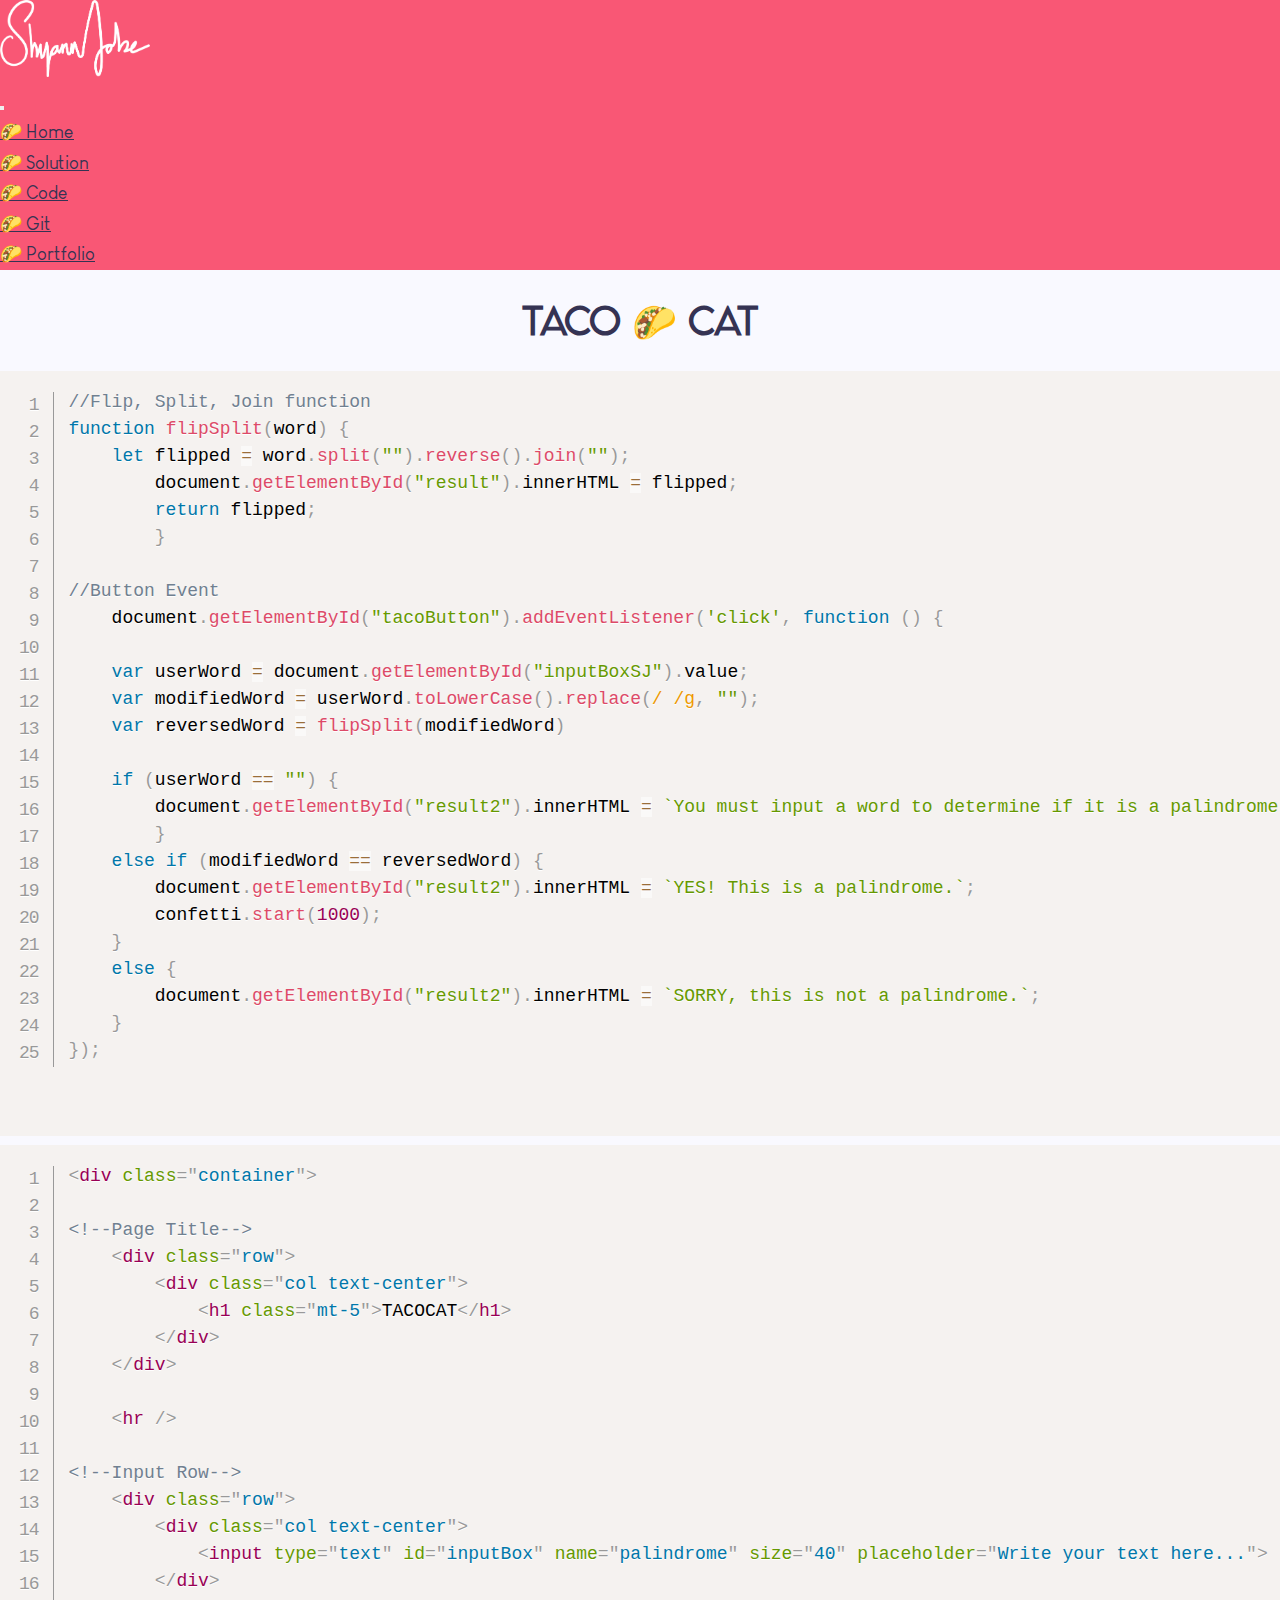
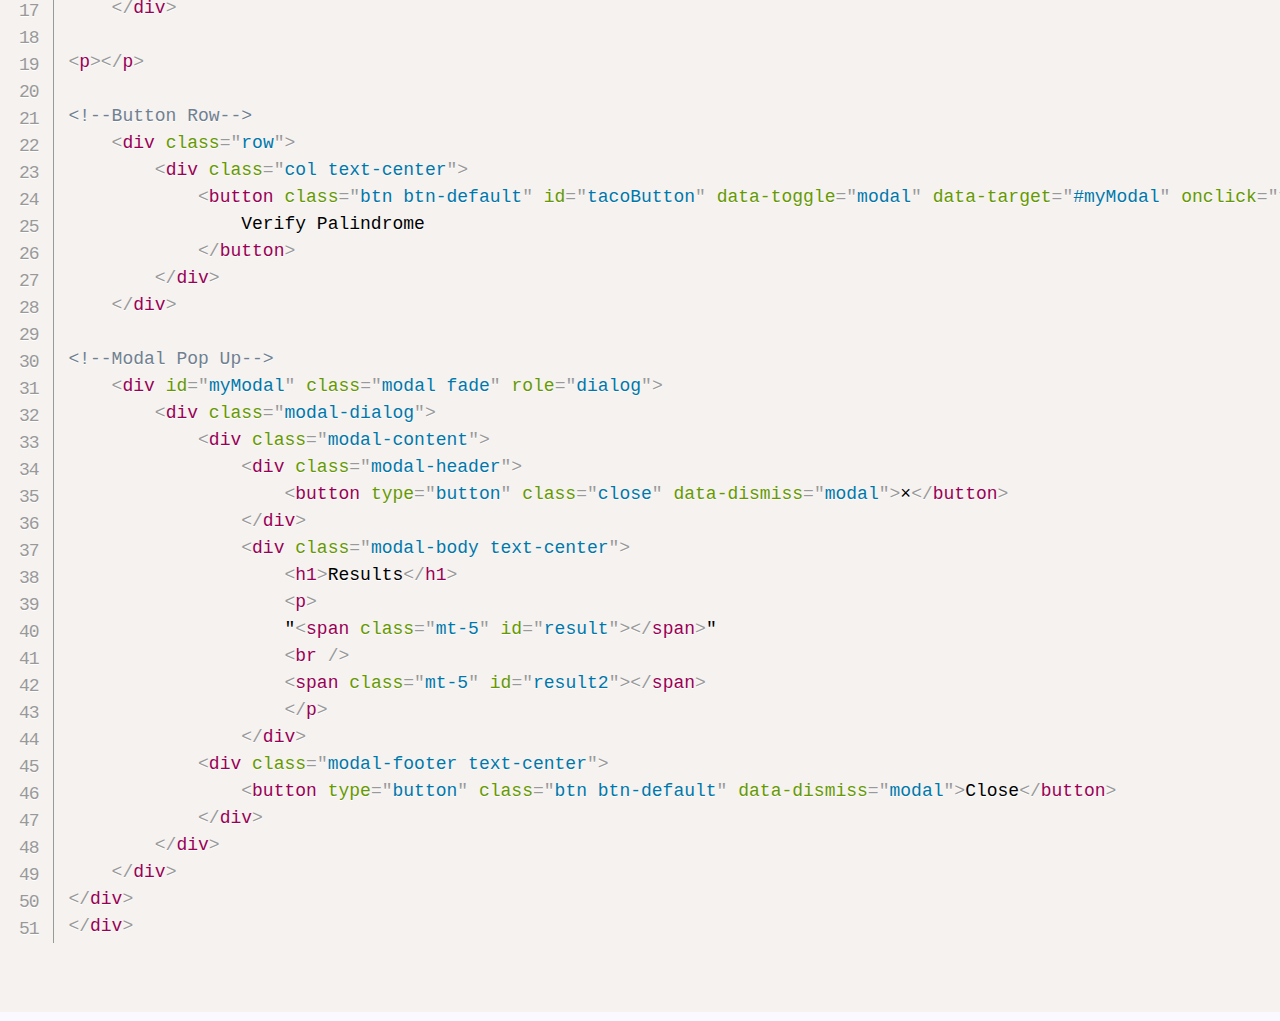
<file: Code.html>
﻿<!DOCTYPE html>
<html lang="en">

<head>

    <meta http-equiv="Content-Type" content="text/html; charset=UTF-8">
    <title>Taco Cat | Shyann Jobe</title>
    <meta name="description" content="Shyann Jobe">
    <meta name="viewport" content="width=device-width, initial-scale=1, maximum-scale=1">
    <link rel="shortcut icon" type="image/x-icon" href="Images/onestar.png">

    <!-- Bootstrap core CSS -->
    <link rel="stylesheet" href="https://stackpath.bootstrapcdn.com/bootstrap/4.5.0/css/bootstrap.min.css" integrity="sha384-9aIt2nRpC12Uk9gS9baDl411NQApFmC26EwAOH8WgZl5MYYxFfc+NcPb1dKGj7Sk" crossorigin="anonymous">
    <!--Custom CSS-->
    <link href="Content/Custom.css" rel="stylesheet" />
    <link href="Content/prism.css" rel="stylesheet" />
</head>

<body>

    <!-- Navigation -->
    <nav class="navbar navbar-expand-lg navbar-dark banner-color static-top">
        <div class="container">
            <!-- logo image -->
            <div class="site-logo">
                <a href="index.html">
                    <img src="Images/signature2.png" width="150" alt="Shyann Jobe" />
                </a>
            </div>
            <button class="navbar-toggler" type="button" data-toggle="collapse" data-target="#navbarResponsive" aria-controls="navbarResponsive" aria-expanded="false" aria-label="Toggle navigation">
                <span class="navbar-toggler-icon"></span>
            </button>
            <div class="collapse navbar-collapse" id="navbarResponsive">
                <ul class="navbar-nav ml-auto">
                    <li class="nav-item">
                        <a class="nav-link" href="/Index.html">
                            🌮 Home
                        </a>
                    </li>
                    <li class="nav-item">
                        <a class="nav-link" href="/Solve.html">🌮 Solution</a>
                    </li>
                    <li class="nav-item  active">
                        <a class="nav-link" href="/Code.html">🌮 Code</a>
                    </li>
                    <li class="nav-item">
                        <a class="nav-link" href="//github.com/helloshyann/TacoCatMiniSite" target="_blank">🌮 Git</a>
                    </li>
                    <li class="nav-item">
                        <a class="nav-link" href="//shyann.netlify.app" target="_blank">🌮 Portfolio</a>
                    </li>
                </ul>
            </div>
        </div>
    </nav>

    <!-- Page Content -->
    <div class="container">
        <div class="row">
            <div class="col-lg-12 text-center">
                <h1 class="mt-5">TACO 🌮 CAT</h1>
                <p class="lead"></p>

                <pre>
<code class="language-js line-numbers">//Flip, Split, Join function
function flipSplit(word) {
    let flipped = word.split("").reverse().join("");
        document.getElementById("result").innerHTML = flipped;
        return flipped;
        }

//Button Event
    document.getElementById("tacoButton").addEventListener('click', function () {

    var userWord = document.getElementById("inputBoxSJ").value;
    var modifiedWord = userWord.toLowerCase().replace(/ /g, "");
    var reversedWord = flipSplit(modifiedWord)

    if (userWord == "") {
        document.getElementById("result2").innerHTML = `You must input a word to determine if it is a palindrome.</h5>`;
        }
    else if (modifiedWord == reversedWord) {
        document.getElementById("result2").innerHTML = `<h5>YES! This is a palindrome.</h5>`;
        confetti.start(1000);
    }
    else {
        document.getElementById("result2").innerHTML = `<h5>SORRY, this is not a palindrome.</h5>`;
    }
});
</code>
                </pre>

                <pre>
<code class="language-html line-numbers">&lt;div class="container">

&lt;!--Page Title-->
    &lt;div class="row">
        &lt;div class="col text-center">
            &lt;h1 class="mt-5">TACOCAT&lt;/h1>
        &lt;/div>
    &lt;/div>

    &lt;hr />

&lt;!--Input Row-->
    &lt;div class="row">
        &lt;div class="col text-center">
            &lt;input type="text" id="inputBox" name="palindrome" size="40" placeholder="Write your text here...">
        &lt;/div>
    &lt;/div>

&lt;p>&lt;/p>

&lt;!--Button Row-->
    &lt;div class="row">
        &lt;div class="col text-center">
            &lt;button class="btn btn-default" id="tacoButton" data-toggle="modal" data-target="#myModal" onclick="flipSplit()">
                Verify Palindrome
            &lt;/button>
        &lt;/div>
    &lt;/div>

&lt;!--Modal Pop Up-->
    &lt;div id="myModal" class="modal fade" role="dialog">
        &lt;div class="modal-dialog">
            &lt;div class="modal-content">
                &lt;div class="modal-header">
                    &lt;button type="button" class="close" data-dismiss="modal">&times;&lt;/button>
                &lt;/div>
                &lt;div class="modal-body text-center">
                    &lt;h1>Results&lt;/h1>
                    &lt;p>
                    "&lt;span class="mt-5" id="result">&lt;/span>"
                    &lt;br />
                    &lt;span class="mt-5" id="result2">&lt;/span>
                    &lt;/p>
                &lt;/div>
            &lt;div class="modal-footer text-center">
                &lt;button type="button" class="btn btn-default" data-dismiss="modal">Close&lt;/button>
            &lt;/div>
        &lt;/div>
    &lt;/div>
&lt;/div>
&lt;/div>
</code>
    </pre>

            </div>
        </div>
    </div>

    <!-- Bootstrap core JavaScript PrismJS -->
    <script src="//code.jquery.com/jquery-3.5.1.slim.min.js" integrity="sha384-DfXdz2htPH0lsSSs5nCTpuj/zy4C+OGpamoFVy38MVBnE+IbbVYUew+OrCXaRkfj" crossorigin="anonymous"></script>
    <script src="//cdn.jsdelivr.net/npm/popper.js@1.16.0/dist/umd/popper.min.js" integrity="sha384-Q6E9RHvbIyZFJoft+2mJbHaEWldlvI9IOYy5n3zV9zzTtmI3UksdQRVvoxMfooAo" crossorigin="anonymous"></script>
    <script src="//stackpath.bootstrapcdn.com/bootstrap/4.5.0/js/bootstrap.min.js" integrity="sha384-OgVRvuATP1z7JjHLkuOU7Xw704+h835Lr+6QL9UvYjZE3Ipu6Tp75j7Bh/kR0JKI" crossorigin="anonymous"></script>
    <script src="Scripts/prism.js"></script>
</body>

</html>
</file>
<file: Content/Custom.css>
﻿@charset "UTF-8";
@import url("https://fonts.googleapis.com/css?family=Rubik:300,300i,400,400i,500,500i,700,700i,900,900i&display=swap&subset=cyrillic");
@import url('Custom.css');


/*
    
    Shyann Jobe Portfolio Color Scheme

    Pink = #F95775
    Purple = #6C6FE5
    Green = #44D7B6
    Yellow = #F9C910

    REMEMBER TO CHANGE COLOR SCHEMES FOR (.banner-color) AND (.btn-default background) AND (.modal h)

*/


* {
    margin: 0;
    padding: 0;
    box-sizing: border-box;
}

html {
    margin: 0 !important;
    overflow: auto !important;
}

body {
    color: #353353;
    background-color: #F9F9FF;
    font-family: LouisGeorge, sans-serif;
    font-size: 18px;
    line-height: 1.7;
    overflow-x: hidden;
    -webkit-font-smoothing: antialiased;
    -moz-osx-font-smoothing: grayscale;
}

.banner-color {
    background-color: #F95775;
}

img {
    max-width: 100%;
    height: auto;
}

.text-center {
    text-align: center;
}

.text-left {
    text-align: left;
}

.text-right {
    text-align: right;
}

.relative {
    position: relative;
}

.responsive {
    max-width: 100%;
    height: auto;
}

    .modal h1 {
        color: #F95775;
        margin: 0;
    }

    .modal p {
        font-size: 14px;
        opacity: 0.7;
    }

/*=================================================================*/
/*                      TYPOGRAPHY                              
/*=================================================================*/

@font-face {
    font-family: "lemonmilk";
    src: url("../Fonts/LEMONMILK-Light.ttf");
}

@font-face {
    font-family: 'LouisGeorge';
    src: url('../Fonts/LouisGeorge.ttf') format('truetype');
}

h1, h2, h3, h4, h6 {
    color: #353353;
    font-family: "lemonmilk", sans-serif !important;
    font-weight: 700;
    margin: 20px 0;
}

h1 {
    font-size: 36px;
}

h2 {
    font-size: 28px;
}

h3 {
    font-size: 24px;
}

h4 {
    font-size: 18px;
}

h5 {
    color: #F95775;
}

a {
    color: #353353;
    outline: 0;
    -webkit-transition: all 0.3s ease-in-out;
    -moz-transition: all 0.3s ease-in-out;
    transition: all 0.3s ease-in-out;
}

    a:hover {
        color: #353353;
        text-decoration: none;
    }

    a:focus {
        outline: 0;
    }


blockquote {
    padding: 20px 20px;
    margin: 0 0 20px;
    font-size: 16px;
    background: #F7F7F7;
    border-radius: 10px;
}

    blockquote p {
        line-height: 1.6;
    }



/*=================================================================*/
/*                     BUTTONS
/*=================================================================*/
.btn {
    border-radius: 30px;
    font-family: "lemonmilk", sans-serif;
    font-size: 16px;
    font-weight: 700;
    overflow: hidden;
    line-height: 1;
    padding: 12px 32px;
    position: relative;
}

    .btn:focus {
        box-shadow: none;
    }

    .btn:focus {
        outline: 0;
    }

@-webkit-keyframes button-push {
    50% {
        -webkit-transform: scale(0.8);
        transform: scale(0.8);
    }

    100% {
        -webkit-transform: scale(1);
        transform: scale(1);
    }
}

@keyframes hvr-push {
    50% {
        -webkit-transform: scale(0.8);
        transform: scale(0.8);
    }

    100% {
        -webkit-transform: scale(1);
        transform: scale(1);
    }
}

.btn-default {
    color: #FFF;
    background: #F95775;
    display: inline-block;
    vertical-align: middle;
    position: relative;
    -webkit-transform: perspective(1px) translateZ(0);
    transform: perspective(1px) translateZ(0);
    box-shadow: 0 0 1px rgba(0, 0, 0, 0);
}

    .btn-default:hover {
        color: #FFF;
        -webkit-animation-name: button-push;
        animation-name: button-push;
        -webkit-animation-duration: 0.3s;
        animation-duration: 0.3s;
        -webkit-animation-timing-function: linear;
        animation-timing-function: linear;
        -webkit-animation-iteration-count: 1;
        animation-iteration-count: 1;
    }

.btn-full {
    text-align: center;
    width: 100%;
}

.btn-group-lg > .btn, .btn-lg {
    padding: 28px 30px;
    font-size: 18px;
    font-weight: 100;
    line-height: 0;
}

.btn-sm {
    padding: 17px 16px;
    font-size: 12px;
    line-height: 0;
}

.btn-xs {
    padding: 12px 10px;
    font-size: 12px;
    line-height: 0;
}

.btn.disabled, .btn:disabled {
    opacity: 1;
    cursor: not-allowed;
}


/*=================================================================*/
/*                     BOOTSTRAP ELEMENTS
/*=================================================================*/
.breadcrumb {
    font-size: 14px;
    padding: 0;
    margin-bottom: 0;
    list-style: none;
    background-color: transparent;
    border-radius: 0;
}

    .breadcrumb > .active {
        color: #9c9c9c;
    }

/* === Progress Bar === */
.progress {
    height: 7px;
    margin-bottom: 0;
    overflow: hidden;
    background-color: #F1F1F1;
    border-radius: 15px;
    -webkit-box-shadow: none;
    box-shadow: none;
}

.progress-bar {
    border-radius: 15px;
    float: left;
    width: 0;
    height: 100%;
    font-size: 12px;
    line-height: 7px;
    color: #fff;
    text-align: center;
    background-color: #353353;
    -webkit-box-shadow: none;
    box-shadow: none;
    -webkit-transition: width 0.6s ease;
    -o-transition: width 0.6s ease;
    transition: width 0.6s ease;
}

/* === Form Control === */
.form-control {
    display: block;
    border-radius: 30px;
    width: 100%;
    height: 60px;
    padding: 10px 30px;
    font-size: 16px;
    font-weight: 400;
    line-height: 1.6;
    color: #454360;
    background-color: #FFF;
    background-image: none;
    border: 0;
    -webkit-box-shadow: none;
    box-shadow: none;
}

    .form-control:focus {
        outline: 0;
    }

    .form-control::-webkit-input-placeholder {
        /* Edge */
        color: #AEACCA;
    }

    .form-control:-ms-input-placeholder {
        /* Internet Explorer 10-11 */
        color: #AEACCA;
    }

    .form-control::placeholder {
        color: #AEACCA;
    }

.form-group {
    margin-bottom: 30px;
}

.input-group-addon {
    padding: 0;
    font-size: 14px;
    font-weight: 400;
    line-height: 1;
    color: #555;
    text-align: center;
    background-color: transparent;
    border: 0;
    border-radius: 0;
}

/* === Alert === */
.alert {
    padding: 15px;
    margin-bottom: 20px;
    border: 1px solid transparent;
    border-radius: 20px;
}

.alert-dismissable .close, .alert-dismissible .close {
    position: relative;
    top: 0;
    right: 0;
    color: inherit;
}

/* === Pagination === */
.pagination {
    display: inline-block;
    padding-left: 0;
    margin: 0;
    border-radius: 4px;
}

    .pagination > li:first-child > a, .pagination > li:first-child > span {
        margin-left: 0;
        border-radius: 50%;
    }

    .pagination > li:last-child > a, .pagination > li:last-child > span {
        border-radius: 50%;
    }

    .pagination > .active > a, .pagination > .active > a:focus, .pagination > .active > a:hover, .pagination > .active > span, .pagination > .active > span:focus, .pagination > .active > span:hover {
        z-index: 3;
        color: #fff;
        cursor: default;
        background-color: #454360;
        border-color: transparent;
    }

    .pagination > li > a, .pagination > li > span {
        position: relative;
        float: left;
        font-weight: 400;
        height: 46px;
        line-height: 32px !important;
        margin-left: 11px;
        line-height: 1.42857143;
        color: #1a1a1a;
        text-decoration: none;
        background-color: #fff;
        border: 1px solid #EEE;
        border-radius: 50%;
        width: 46px;
        text-align: center;
        -webkit-transition: all 0.3s ease-in-out;
        -moz-transition: all 0.3s ease-in-out;
        transition: all 0.3s ease-in-out;
    }

        .pagination > li > a:focus, .pagination > li > a:hover, .pagination > li > span:focus, .pagination > li > span:hover {
            z-index: 2;
            color: #FFF;
            background-color: #454360;
            border-color: transparent;
        }

/*=================================================================*/
/*                      THEME ELEMENTS
/*=================================================================*/


.mfp-zoom-in {
    /* start state */
    /* animate in */
    /* animate out */
}

    .mfp-zoom-in .mfp-with-anim {
        opacity: 0;
        transition: all 0.2s ease-in-out;
        transform: scale(0.8);
    }

    .mfp-zoom-in.mfp-bg {
        opacity: 0;
        transition: all 0.3s ease-out;
    }

    .mfp-zoom-in.mfp-ready .mfp-with-anim {
        opacity: 1;
        transform: scale(1);
    }

    .mfp-zoom-in.mfp-ready.mfp-bg {
        opacity: 0.8;
    }

    .mfp-zoom-in.mfp-removing .mfp-with-anim {
        transform: scale(0.8);
        opacity: 0;
    }

    .mfp-zoom-in.mfp-removing.mfp-bg {
        opacity: 0;
    }

/* Styles for dialog window */
.white-popup {
    background: white;
    border-radius: 25px;
    padding: 30px;
    text-align: left;
    max-width: 650px;
    margin: 40px auto;
    position: relative;
}

/**
 * Fade-zoom animation for first dialog
 */
/* start state */
.my-mfp-zoom-in .zoom-anim-dialog {
    opacity: 0;
    -webkit-transition: all 0.2s ease-in-out;
    -moz-transition: all 0.2s ease-in-out;
    -o-transition: all 0.2s ease-in-out;
    transition: all 0.2s ease-in-out;
    -webkit-transform: scale(0.8);
    -moz-transform: scale(0.8);
    -ms-transform: scale(0.8);
    -o-transform: scale(0.8);
    transform: scale(0.8);
}

/* animate in */
.my-mfp-zoom-in.mfp-ready .zoom-anim-dialog {
    opacity: 1;
    -webkit-transform: scale(1);
    -moz-transform: scale(1);
    -ms-transform: scale(1);
    -o-transform: scale(1);
    transform: scale(1);
}

/* animate out */
.my-mfp-zoom-in.mfp-removing .zoom-anim-dialog {
    -webkit-transform: scale(0.8);
    -moz-transform: scale(0.8);
    -ms-transform: scale(0.8);
    -o-transform: scale(0.8);
    transform: scale(0.8);
    opacity: 0;
}

/* Dark overlay, start state */
.my-mfp-zoom-in.mfp-bg {
    opacity: 0;
    -webkit-transition: opacity 0.3s ease-out;
    -moz-transition: opacity 0.3s ease-out;
    -o-transition: opacity 0.3s ease-out;
    transition: opacity 0.3s ease-out;
}

/* animate in */
.my-mfp-zoom-in.mfp-ready.mfp-bg {
    opacity: 0.8;
}

/* animate out */
.my-mfp-zoom-in.mfp-removing.mfp-bg {
    opacity: 0;
}

.mfp-close {
    font-size: 40px;
    opacity: 1;
}

    .mfp-close:hover {
        opacity: 0.75;
    }
</file>
<file: Content/prism.css>
/* PrismJS 1.21.0
https://prismjs.com/download.html#themes=prism&languages=markup+css+clike+javascript&plugins=line-numbers */
/**
 * prism.js default theme for JavaScript, CSS and HTML
 * Based on dabblet (http://dabblet.com)
 * @author Lea Verou
 */

code[class*="language-"],
pre[class*="language-"] {
	color: black;
	background: none;
	text-shadow: 0 1px white;
	font-family: Consolas, Monaco, 'Andale Mono', 'Ubuntu Mono', monospace;
	font-size: 1em;
	text-align: left;
	white-space: pre;
	word-spacing: normal;
	word-break: normal;
	word-wrap: normal;
	line-height: 1.5;

	-moz-tab-size: 4;
	-o-tab-size: 4;
	tab-size: 4;

	-webkit-hyphens: none;
	-moz-hyphens: none;
	-ms-hyphens: none;
	hyphens: none;
}

pre[class*="language-"]::-moz-selection, pre[class*="language-"] ::-moz-selection,
code[class*="language-"]::-moz-selection, code[class*="language-"] ::-moz-selection {
	text-shadow: none;
	background: #b3d4fc;
}

pre[class*="language-"]::selection, pre[class*="language-"] ::selection,
code[class*="language-"]::selection, code[class*="language-"] ::selection {
	text-shadow: none;
	background: #b3d4fc;
}

@media print {
	code[class*="language-"],
	pre[class*="language-"] {
		text-shadow: none;
	}
}

/* Code blocks */
pre[class*="language-"] {
	padding: 1em;
	margin: .5em 0;
	overflow: auto;
}

:not(pre) > code[class*="language-"],
pre[class*="language-"] {
	background: #f5f2f0;
}

/* Inline code */
:not(pre) > code[class*="language-"] {
	padding: .1em;
	border-radius: .3em;
	white-space: normal;
}

.token.comment,
.token.prolog,
.token.doctype,
.token.cdata {
	color: slategray;
}

.token.punctuation {
	color: #999;
}

.token.namespace {
	opacity: .7;
}

.token.property,
.token.tag,
.token.boolean,
.token.number,
.token.constant,
.token.symbol,
.token.deleted {
	color: #905;
}

.token.selector,
.token.attr-name,
.token.string,
.token.char,
.token.builtin,
.token.inserted {
	color: #690;
}

.token.operator,
.token.entity,
.token.url,
.language-css .token.string,
.style .token.string {
	color: #9a6e3a;
	/* This background color was intended by the author of this theme. */
	background: hsla(0, 0%, 100%, .5);
}

.token.atrule,
.token.attr-value,
.token.keyword {
	color: #07a;
}

.token.function,
.token.class-name {
	color: #DD4A68;
}

.token.regex,
.token.important,
.token.variable {
	color: #e90;
}

.token.important,
.token.bold {
	font-weight: bold;
}
.token.italic {
	font-style: italic;
}

.token.entity {
	cursor: help;
}

pre[class*="language-"].line-numbers {
	position: relative;
	padding-left: 3.8em;
	counter-reset: linenumber;
}

pre[class*="language-"].line-numbers > code {
	position: relative;
	white-space: inherit;
}

.line-numbers .line-numbers-rows {
	position: absolute;
	pointer-events: none;
	top: 0;
	font-size: 100%;
	left: -3.8em;
	width: 3em; /* works for line-numbers below 1000 lines */
	letter-spacing: -1px;
	border-right: 1px solid #999;

	-webkit-user-select: none;
	-moz-user-select: none;
	-ms-user-select: none;
	user-select: none;

}

	.line-numbers-rows > span {
		display: block;
		counter-increment: linenumber;
	}

		.line-numbers-rows > span:before {
			content: counter(linenumber);
			color: #999;
			display: block;
			padding-right: 0.8em;
			text-align: right;
		}
</file>
